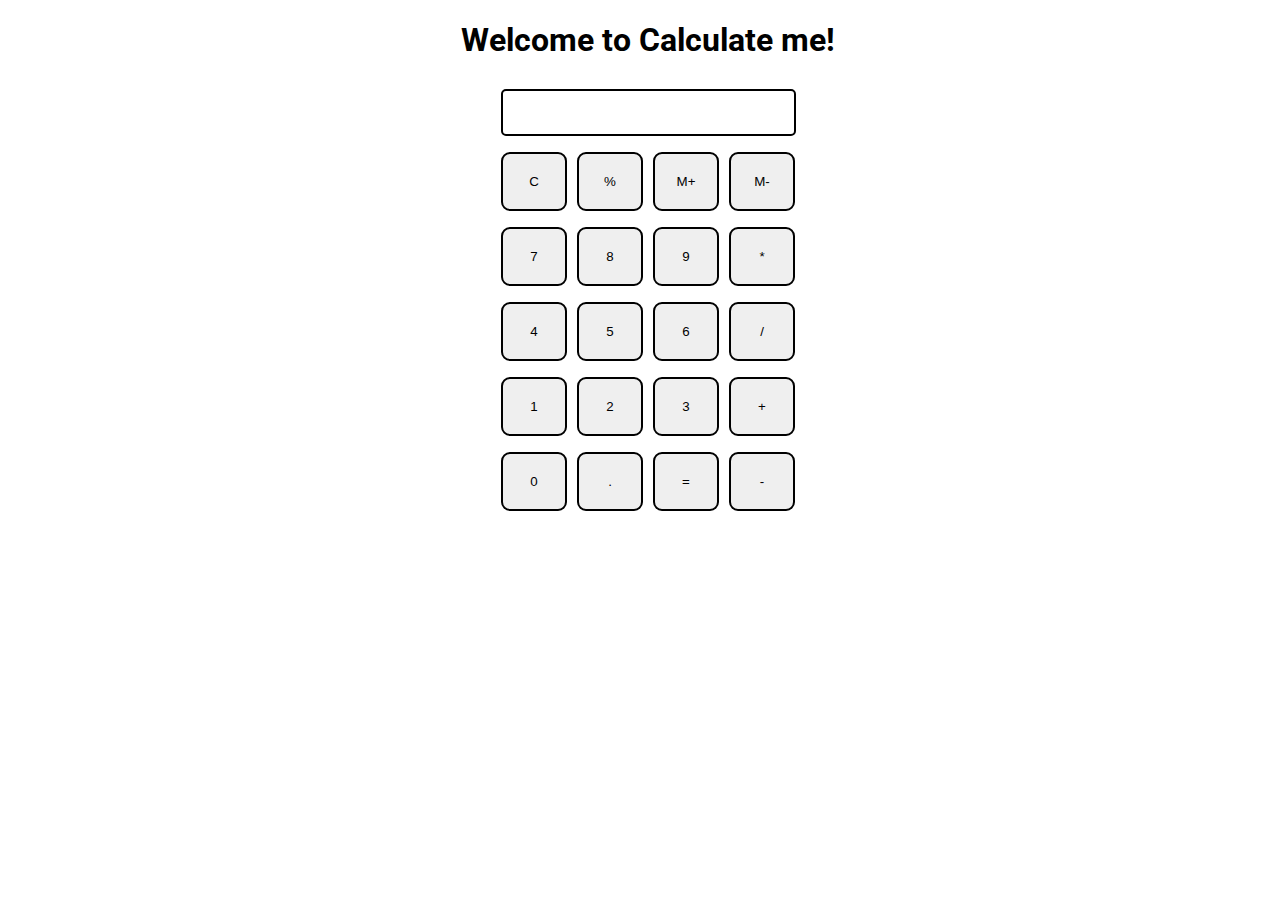
<file: Calculator Page/index.html>
<!DOCTYPE html>
<html>

<head>
  <meta charset="utf-8">
  <meta name="viewport" content="width=device-width">
  <title>Calculate me! - A calculator of Abhishek Gujar</title>
  <link href="style.css" rel="stylesheet" type="text/css" />
  <link href="abhi.css" rel="stylesheet" type="text/css" />
</head>

<body>
  <h1 class="text-center">Welcome to Calculate me!</h1>
  <div class="container flex flex-col items-center mx-auto m-w-20">
    <div class="row">
      <input class="input" type="text" />
    </div>
    <div class="row">
      <button class="button">C</button>
      <button class="button">%</button>
      <button class="button">M+</button>
      <button class="button">M-</button>
    </div>
    <div class="row">
      <button class="button">7</button>
      <button class="button">8</button>
      <button class="button">9</button>
      <button class="button">*</button>
    </div>
    <div class="row">
      <button class="button">4</button>
      <button class="button">5</button>
      <button class="button">6</button>
      <button class="button">/</button>
    </div>
    <div class="row">
      <button class="button">1</button>
      <button class="button">2</button>
      <button class="button">3</button>
      <button class="button">+</button>
    </div>
    <div class="row">
      <button class="button">0</button>
      <button class="button">.</button>
      <button class="button">=</button>
      <button class="button">-</button>
    </div>
  </div>
  <script src="script.js"></script>
</body>

</html>
</file>
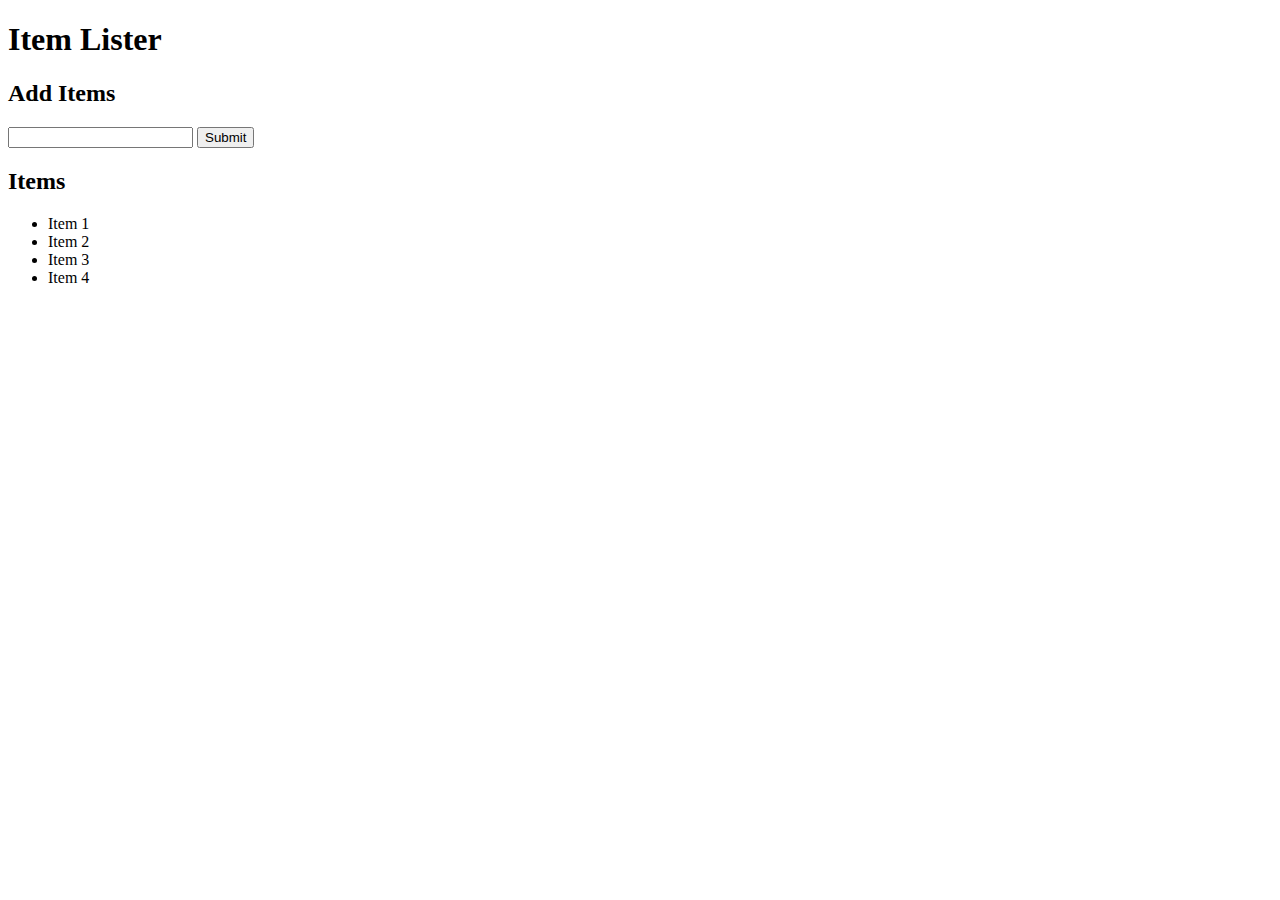
<file: Item selection form page/index.html>
<!DOCTYPE html>
<html lang="en">
<head>
  <meta charset="UTF-8">
  <meta name="viewport" content="width=device-width, initial-scale=1.0">
  <meta http-equiv="X-UA-Compatible" content="ie=edge">
  <link rel="stylesheet" href="https://maxcdn.bootstrapcdn.com/bootstrap/4.0.0-beta/css/bootstrap.min.css" integrity="sha384-/Y6pD6FV/Vv2HJnA6t+vslU6fwYXjCFtcEpHbNJ0lyAFsXTsjBbfaDjzALeQsN6M" crossorigin="anonymous">
  <title>Item Abhi</title>
  <link rel="stylesheet" href="demo.js">
</head>
<body>
  <header id="main-header" class="bg-success text-white p-4 mb-3">
    <div class="container">
      <h1 id="header-title">Item Lister <span style="display:none">123</span></h1>
    </div>
  </header>
  <div class="container">
   <div id="main" class="card card-body">
    <h2 class="title">Add Items</h2>
    <form class="form-inline mb-3">
      <input type="text" class="form-control mr-2">
      <input type="submit" class="btn btn-dark" value="Submit">
    </form>
    <h2 class="title">Items</h2>
    <ul id="items" class="list-group">
      <li class="list-group-item">Item 1</li>
      <li class="list-group-item">Item 2</li>
      <li class="list-group-item">Item 3</li>
      <li class="list-group-item">Item 4</li>
    </ul>
   </div>
  </div>
 <script src="demo.js"></script>
</body>
</html>
</file>
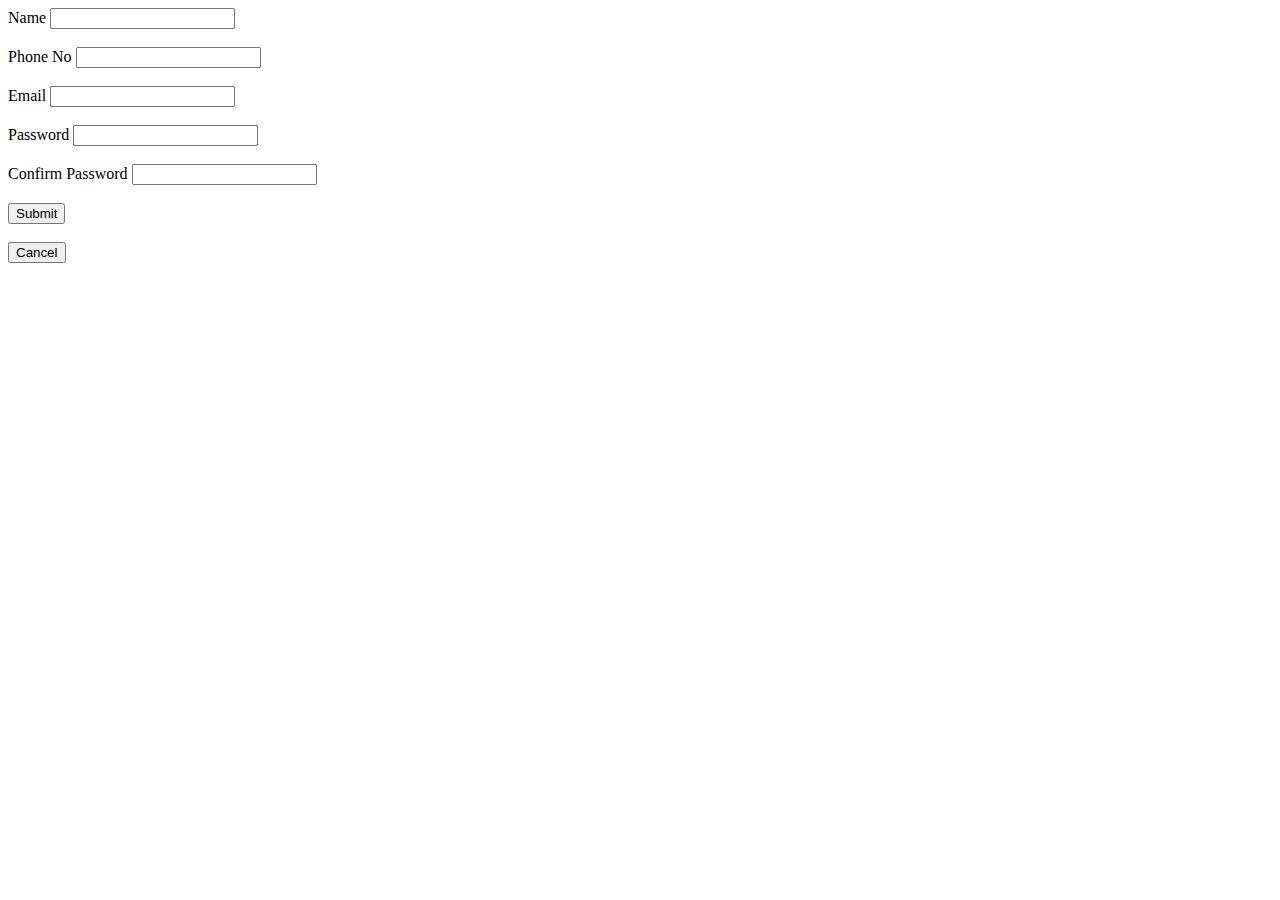
<file: Registration Form/index.html>
<!DOCTYPE html>
<html lang="en">
<head>
    <meta charset="UTF-8">
    <meta http-equiv="X-UA-Compatible" content="IE=edge">
    <meta name="viewport" content="width=device-width, initial-scale=1.0">
    <title>Registration Form</title>
</head>
<body>
    <label for="">Name</label>
    <input  type="text" id="n"><br><br>
    <label for="">Phone No</label>
    <input type="text" id="p"><br><br>
    <label for="">Email</label>
    <input type="text" id="e"><br><br>
    <label for="">Password</label>
    <input type="text" id="psw"><br><br>
    <label for="">Confirm Password</label>
    <input type="text" id="cpsw"><br><br>
    <a href="http://127.0.0.1:5501/index.html" id="abhi"><button onclick="fun()">Submit</button></a><br><br>
    <a href="http://127.0.0.1:5500/index.html" id="abhi1"><button onclick="can()">Cancel</button></a>
    <script src="./script.js"></script>
</body>
</html>
</file>
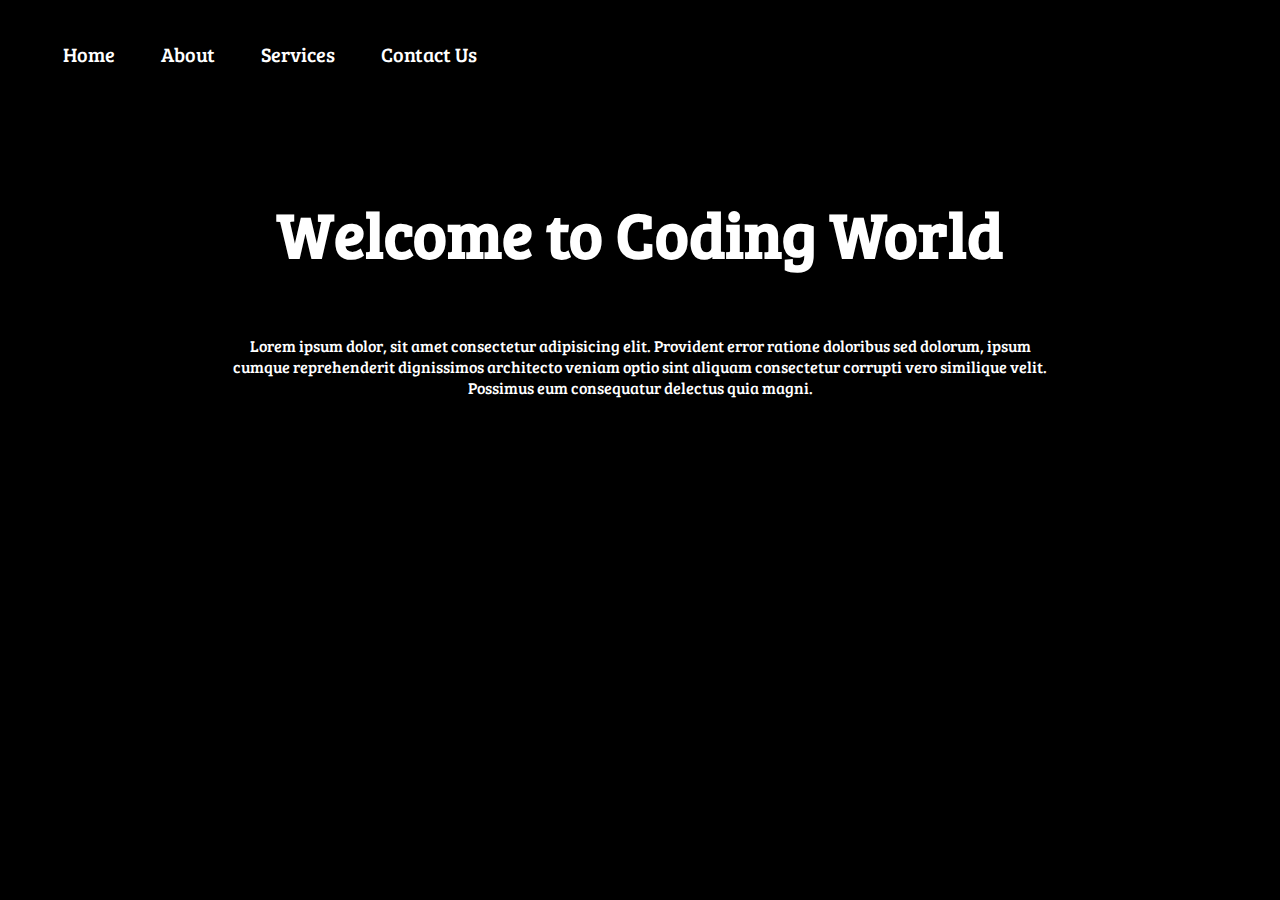
<file: Website Formal Page/index.html>
<!DOCTYPE html>
<html lang="en">

<head>
    <meta charset="UTF-8">
    <meta name="viewport" content="width=device-width, initial-scale=1.0">
    <meta http-equiv="X-UA-Compatible" content="ie=edge">
    <title>Before and after pseudo selector</title>
    <link href="https://fonts.googleapis.com/css?family=Bree+Serif&display=swap" rel="stylesheet">
    <style>
        body {
            margin: 0;
            padding: 0;
            background-color: black;
            color: white;
        }

        header::before{
            background: url('https://source.unsplash.com/collection/190727/1600x900') no-repeat center center/cover;
            content: "";
            position: absolute;
            top:0;
            left: 0;
            width: 100%;
            height: 100%;
            z-index: -1;
            opacity: 0.3;
        }

        .navigation {
            font-family: 'Bree Serif', serif;
            font-size: 20px;
            display: flex;
        }

        li {
            list-style: none;
            padding: 20px 23px;
        }

        section {
            height: 344px;
            font-family: 'Bree Serif', serif;
            margin: 3px 230px;
            display: flex;
            flex-direction: column;
            align-items: center;
            justify-content: center;
        }

        h1 {
            font-size: 4rem;
        }

        p {
            text-align: center;
        }

        /* section::after{
        content:"this is a content"
    } */

    </style>
</head>

<body>
    <header>
        <nav class="navbar">
            <ul class="navigation">
                <li class="item">Home</li>
                <li class="item">About</li>
                <li class="item">Services</li>
                <li class="item">Contact Us</li>
            </ul>
        </nav>
    </header>
        <section>
            <h1> Welcome to Coding World</h1>
            <p>Lorem ipsum dolor, sit amet consectetur adipisicing elit. Provident error ratione doloribus sed dolorum,
                ipsum cumque reprehenderit dignissimos architecto veniam optio sint aliquam consectetur corrupti vero
                similique velit. Possimus eum consequatur delectus quia magni.</p>
        </section>
       
</body>

</html>
</file>
<file: Calculator Page/style.css>
@import url('https://fonts.googleapis.com/css2?family=Roboto:wght@300&family=Ubuntu:wght@300&display=swap');
html, body {
  height: 100%;
  width: 100%;
  font-family: 'Roboto', sans-serif; 
}

.button{
  width: 66px;
  padding: 20px;
  margin: 0 3px;
  border: 2px solid black;
  border-radius: 9px;
  cursor: pointer;
}

.row{
  margin: 8px 0;
}
.row input{
  width: 291px;
  font-size: 20px;
    margin: 0;
    padding: 10px 0px;
    border: 2px solid black;
    border-radius: 5px;
}html, body {
  height: 100%;
  width: 100%;
}
</file>
<file: Calculator Page/abhi.css>
.text-center{
    text-align: center;
  }
  
  .bg-red{
    background: red;
  }
  
  .mx-auto{
    margin: auto;
  }
  
  .flex{
    display:flex;
  } 
  .flex-col{
    flex-direction: column;
  }
  
  .items-center{
    align-items: center;
  }
</file>
